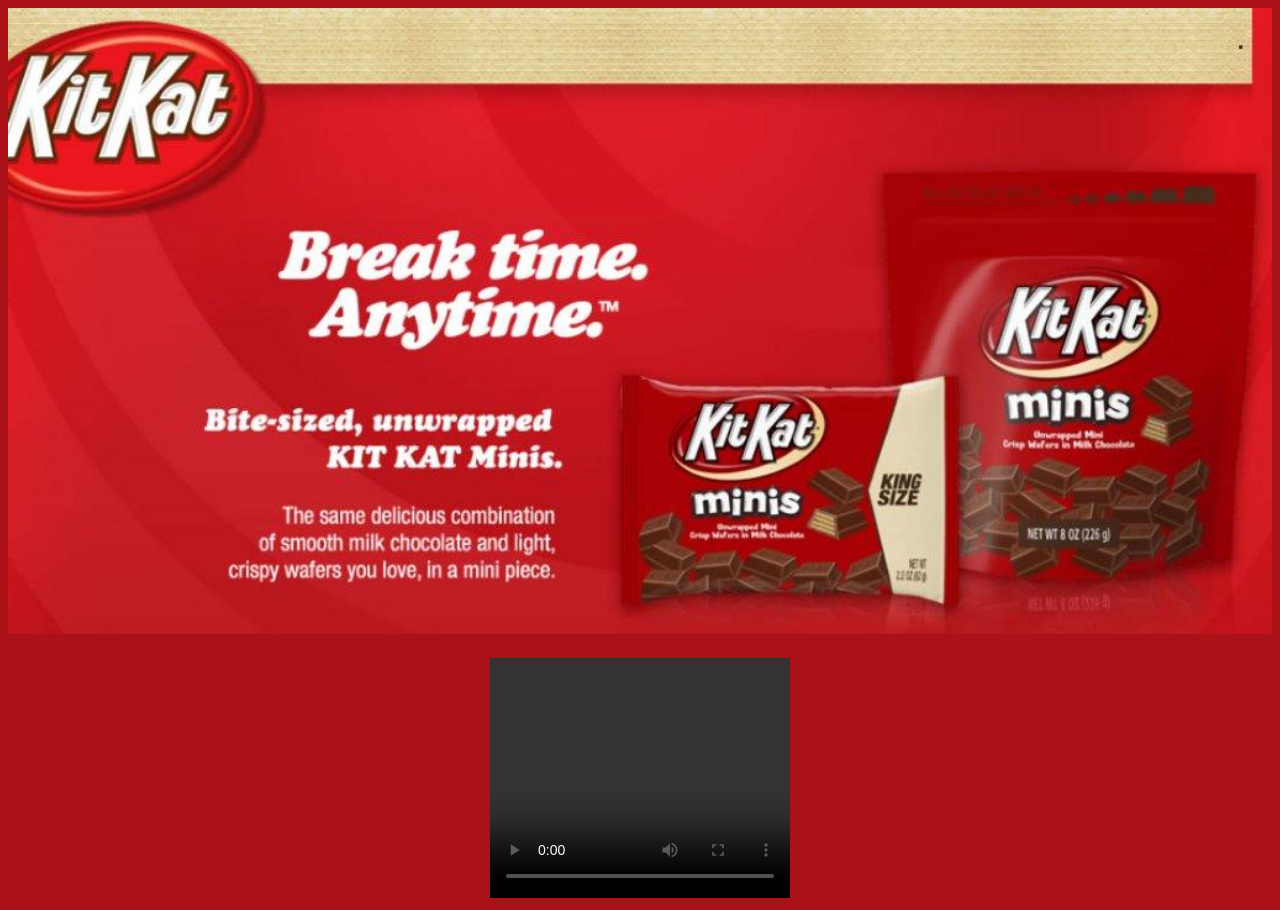
<file: offline/kitkat/index.html>
<!DOCTYPE html>
<html>

<head>
	<title>KitKat Landing</title>
	<meta name="viewport" content="width=device-width, initial-scale=1"> 
	
</head>

<body style="background-color: #AA1218">

	<img src="kitkattop.jpg" style="width: 100%">
	
	<div style="width: 100%; margin-top: 20px; text-align: center">
	<video width="300" height="240" style="display: inline-block; background-color: #333" controls>
  	<source src="KitKat1.mp4" type="video/mp4">
		Your browser does not support the video tag.
	</video>
	</div>
</body>
</html>
</file>
